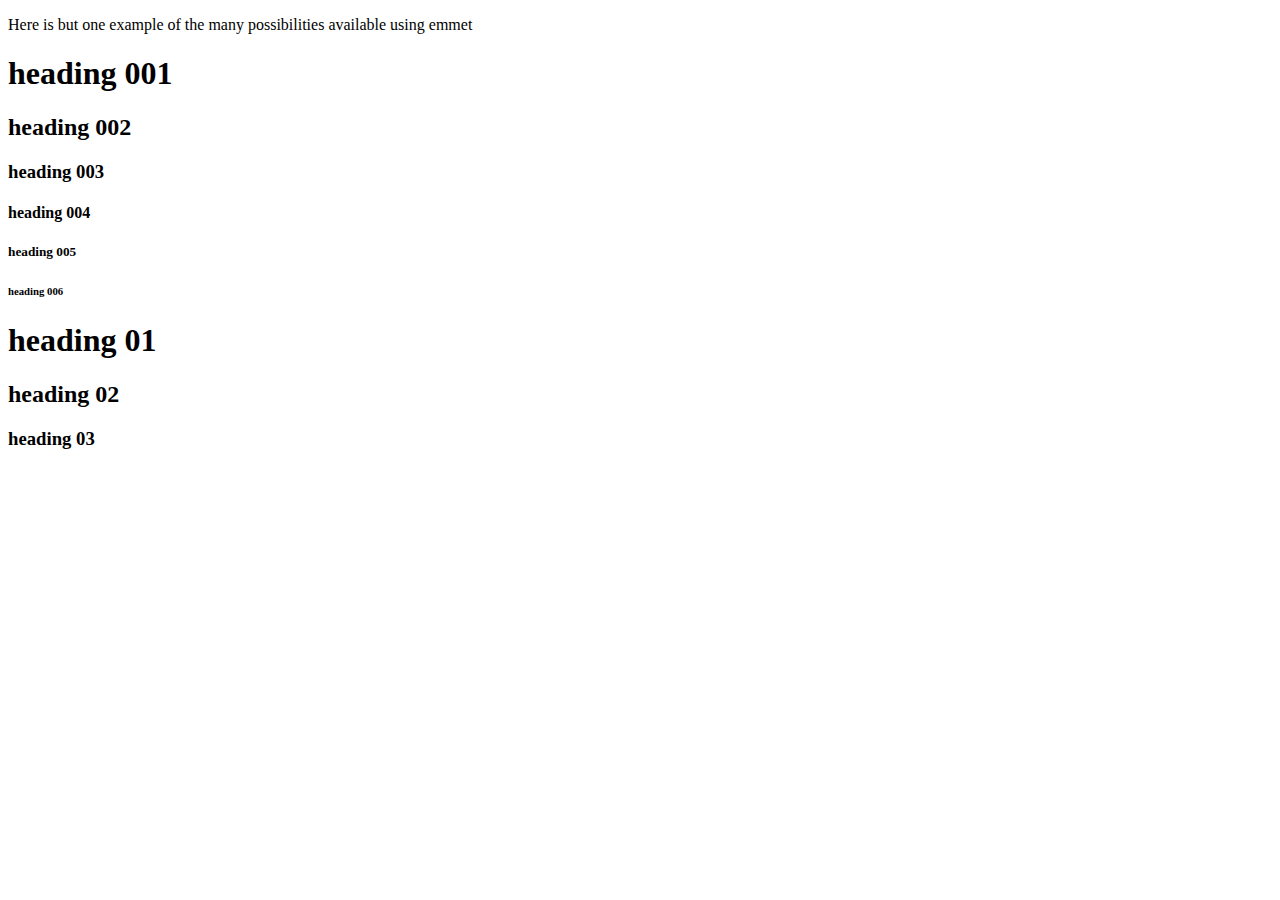
<file: 006_emmet/index.html>
<!DOCTYPE html>
<html lang="en">
  <head>
    <meta charset="UTF-8" />
    <meta name="viewport" content="width=device-width, initial-scale=1.0" />
    <title>Document</title>
  </head>
  <body>
    <!-- p{Here is but one example of the many possibilities available using emmet} -->
    <p>
      Here is but one example of the many possibilities available using emmet
    </p>

    <!-- h${heading $$$}*6 -->
    <h1>heading 001</h1>
    <h2>heading 002</h2>
    <h3>heading 003</h3>
    <h4>heading 004</h4>
    <h5>heading 005</h5>
    <h6>heading 006</h6>

    <h1>heading 01</h1>
    <h2>heading 02</h2>
    <h3>heading 03</h3>
  </body>
</html>
</file>
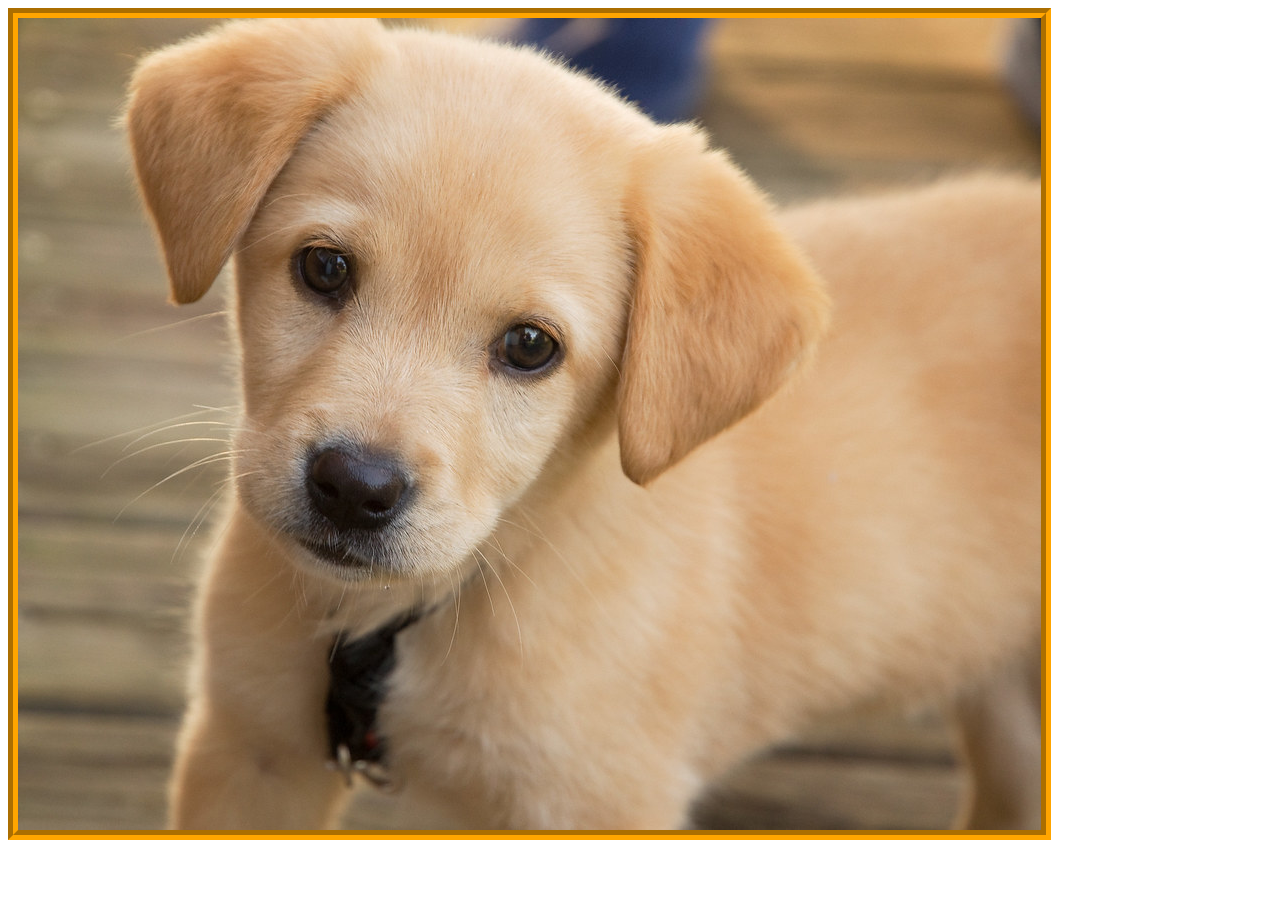
<file: 008_relative-vs-absolute-urls/index.html>
<!DOCTYPE html>
<html lang="en">
  <head>
    <meta charset="UTF-8" />
    <meta name="viewport" content="width=device-width, initial-scale=1.0" />
    <title>Document</title>
    <link rel="stylesheet" href="main.css" />
  </head>
  <body>
    <img src="img/puppy.jpg" alt="An image of a puppy." />
  </body>
</html>
</file>
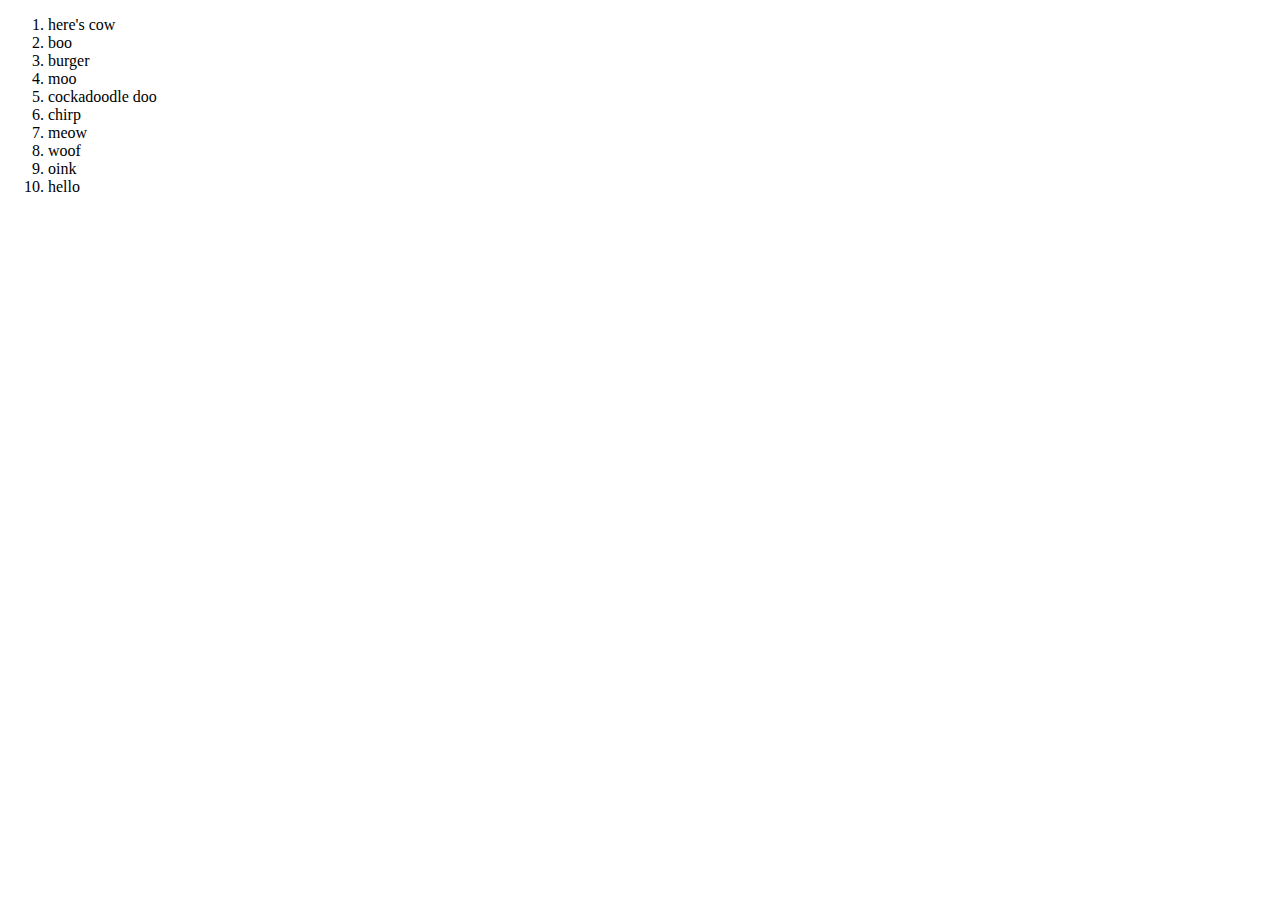
<file: 005_essentials-tags/ 03_unordered-list-element/index.html>
<!DOCTYPE html>
<html lang="en">
  <head>
    <meta charset="UTF-8" />
    <meta name="viewport" content="width=device-width, initial-scale=1.0" />
    <title>Document</title>
  </head>
  <body>
    <ol>
      <li>here's cow</li>
      <li>boo</li>
      <li>burger</li>
      <li>moo</li>
      <li>cockadoodle doo</li>
      <li>chirp</li>
      <li>meow</li>
      <li>woof</li>
      <li>oink</li>
      <li>hello</li>
    </ol>
  </body>
</html>
</file>
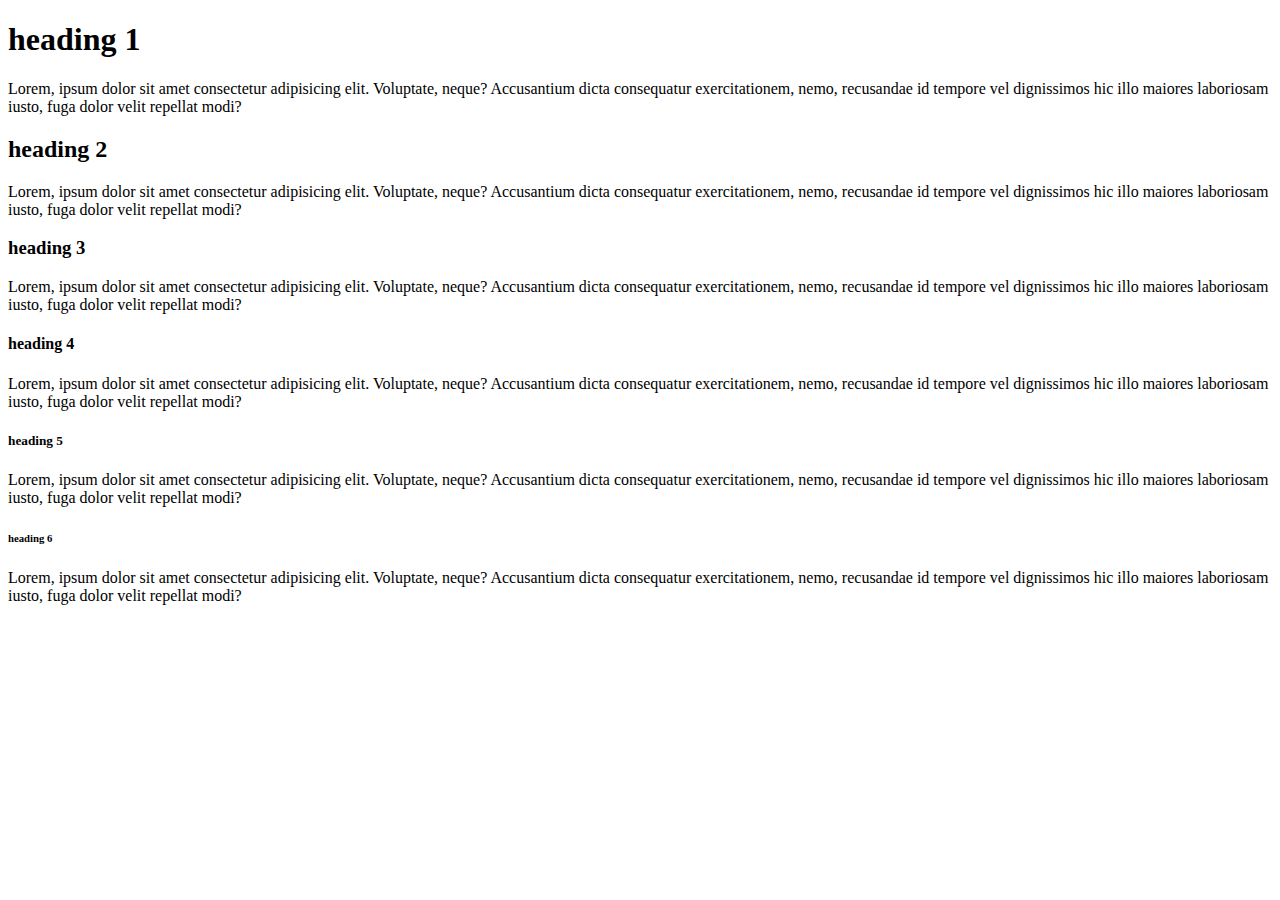
<file: 005_essentials-tags/02_heading-elements/index.html>
<!DOCTYPE html>
<html lang="en">
  <head>
    <meta charset="UTF-8" />
    <meta name="viewport" content="width=device-width, initial-scale=1.0" />
    <title>Document</title>
  </head>
  <body>
    <h1>heading 1</h1>
    <p>
      Lorem, ipsum dolor sit amet consectetur adipisicing elit. Voluptate,
      neque? Accusantium dicta consequatur exercitationem, nemo, recusandae id
      tempore vel dignissimos hic illo maiores laboriosam iusto, fuga dolor
      velit repellat modi?
    </p>
    <h2>heading 2</h2>
    <p>
      Lorem, ipsum dolor sit amet consectetur adipisicing elit. Voluptate,
      neque? Accusantium dicta consequatur exercitationem, nemo, recusandae id
      tempore vel dignissimos hic illo maiores laboriosam iusto, fuga dolor
      velit repellat modi?
    </p>
    <h3>heading 3</h3>
    <p>
      Lorem, ipsum dolor sit amet consectetur adipisicing elit. Voluptate,
      neque? Accusantium dicta consequatur exercitationem, nemo, recusandae id
      tempore vel dignissimos hic illo maiores laboriosam iusto, fuga dolor
      velit repellat modi?
    </p>
    <h4>heading 4</h4>
    <p>
      Lorem, ipsum dolor sit amet consectetur adipisicing elit. Voluptate,
      neque? Accusantium dicta consequatur exercitationem, nemo, recusandae id
      tempore vel dignissimos hic illo maiores laboriosam iusto, fuga dolor
      velit repellat modi?
    </p>
    <h5>heading 5</h5>
    <p>
      Lorem, ipsum dolor sit amet consectetur adipisicing elit. Voluptate,
      neque? Accusantium dicta consequatur exercitationem, nemo, recusandae id
      tempore vel dignissimos hic illo maiores laboriosam iusto, fuga dolor
      velit repellat modi?
    </p>
    <h6>heading 6</h6>
    <p>
      Lorem, ipsum dolor sit amet consectetur adipisicing elit. Voluptate,
      neque? Accusantium dicta consequatur exercitationem, nemo, recusandae id
      tempore vel dignissimos hic illo maiores laboriosam iusto, fuga dolor
      velit repellat modi?
    </p>
  </body>
</html>
</file>
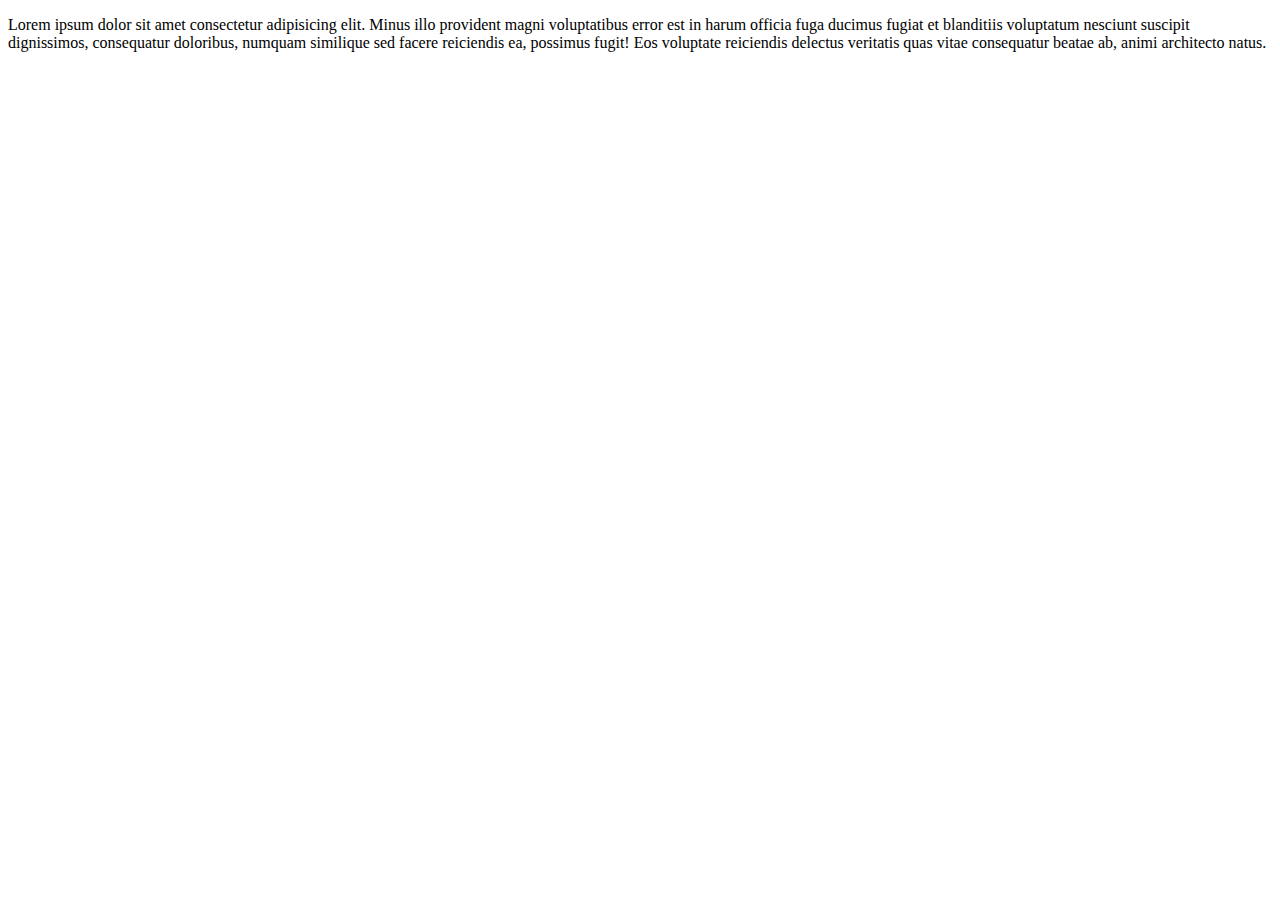
<file: 007_tag-attributes/01_link-element/index.html>
<!DOCTYPE html>
<html lang="en">
  <head>
    <meta charset="UTF-8" />
    <meta name="viewport" content="width=device-width, initial-scale=1.0" />
    <title>Document</title>
    <link rel="stylesheet" href="main.css" />
  </head>
  <body>
    <p>
      Lorem ipsum dolor sit amet consectetur adipisicing elit. Minus illo
      provident magni voluptatibus error est in harum officia fuga ducimus
      fugiat et blanditiis voluptatum nesciunt suscipit dignissimos, consequatur
      doloribus, numquam similique sed facere reiciendis ea, possimus fugit! Eos
      voluptate reiciendis delectus veritatis quas vitae consequatur beatae ab,
      animi architecto natus.
    </p>
  </body>
</html>
</file>
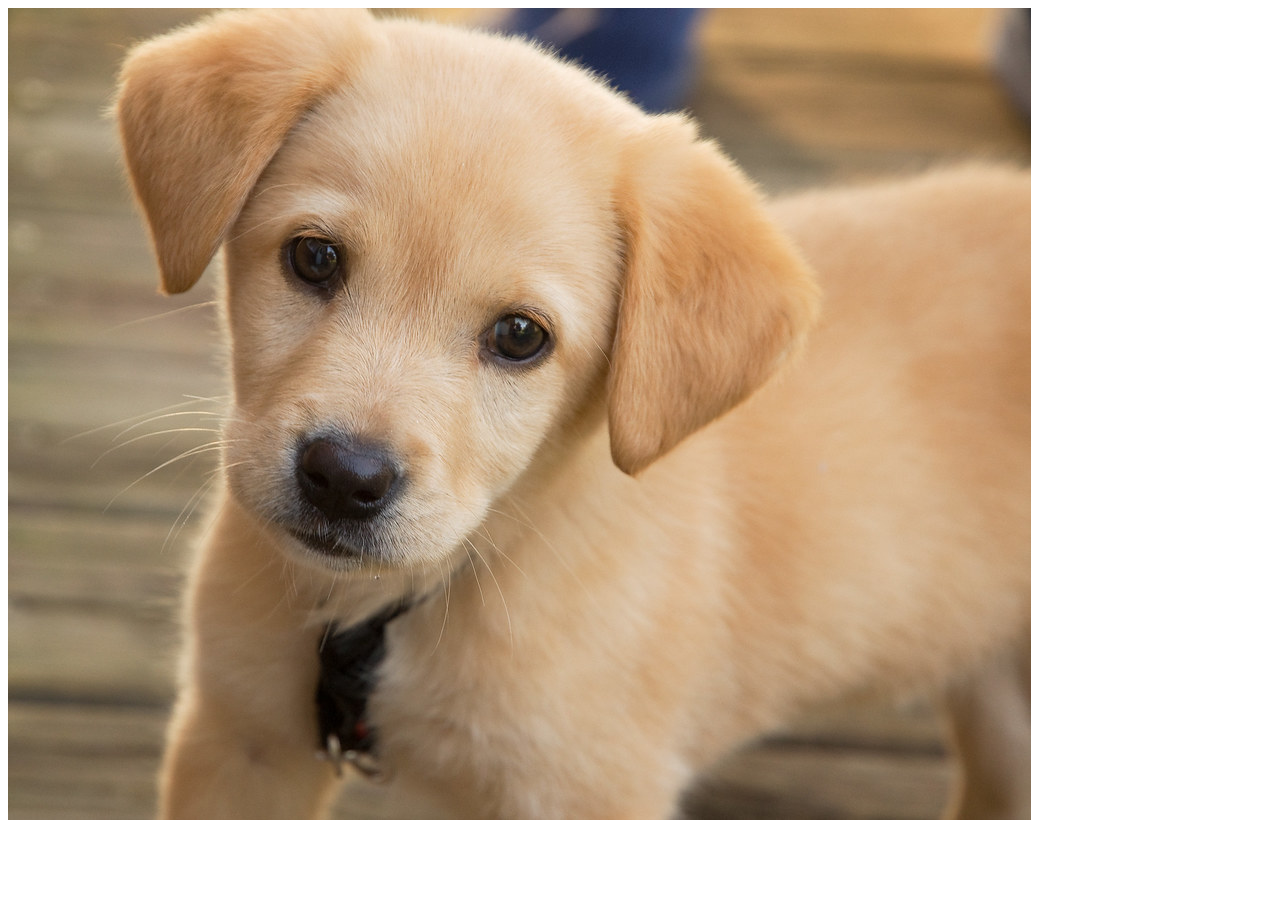
<file: 007_tag-attributes/02_image-element/index.html>
<!DOCTYPE html>
<html lang="en">
  <head>
    <meta charset="UTF-8" />
    <meta name="viewport" content="width=device-width, initial-scale=1.0" />
    <title>Document</title>
    <link rel="stylesheet" href="main.css" />
  </head>
  <body>
    <img src="puppy.jpg" alt="An image of a puppy." />
  </body>
</html>
</file>
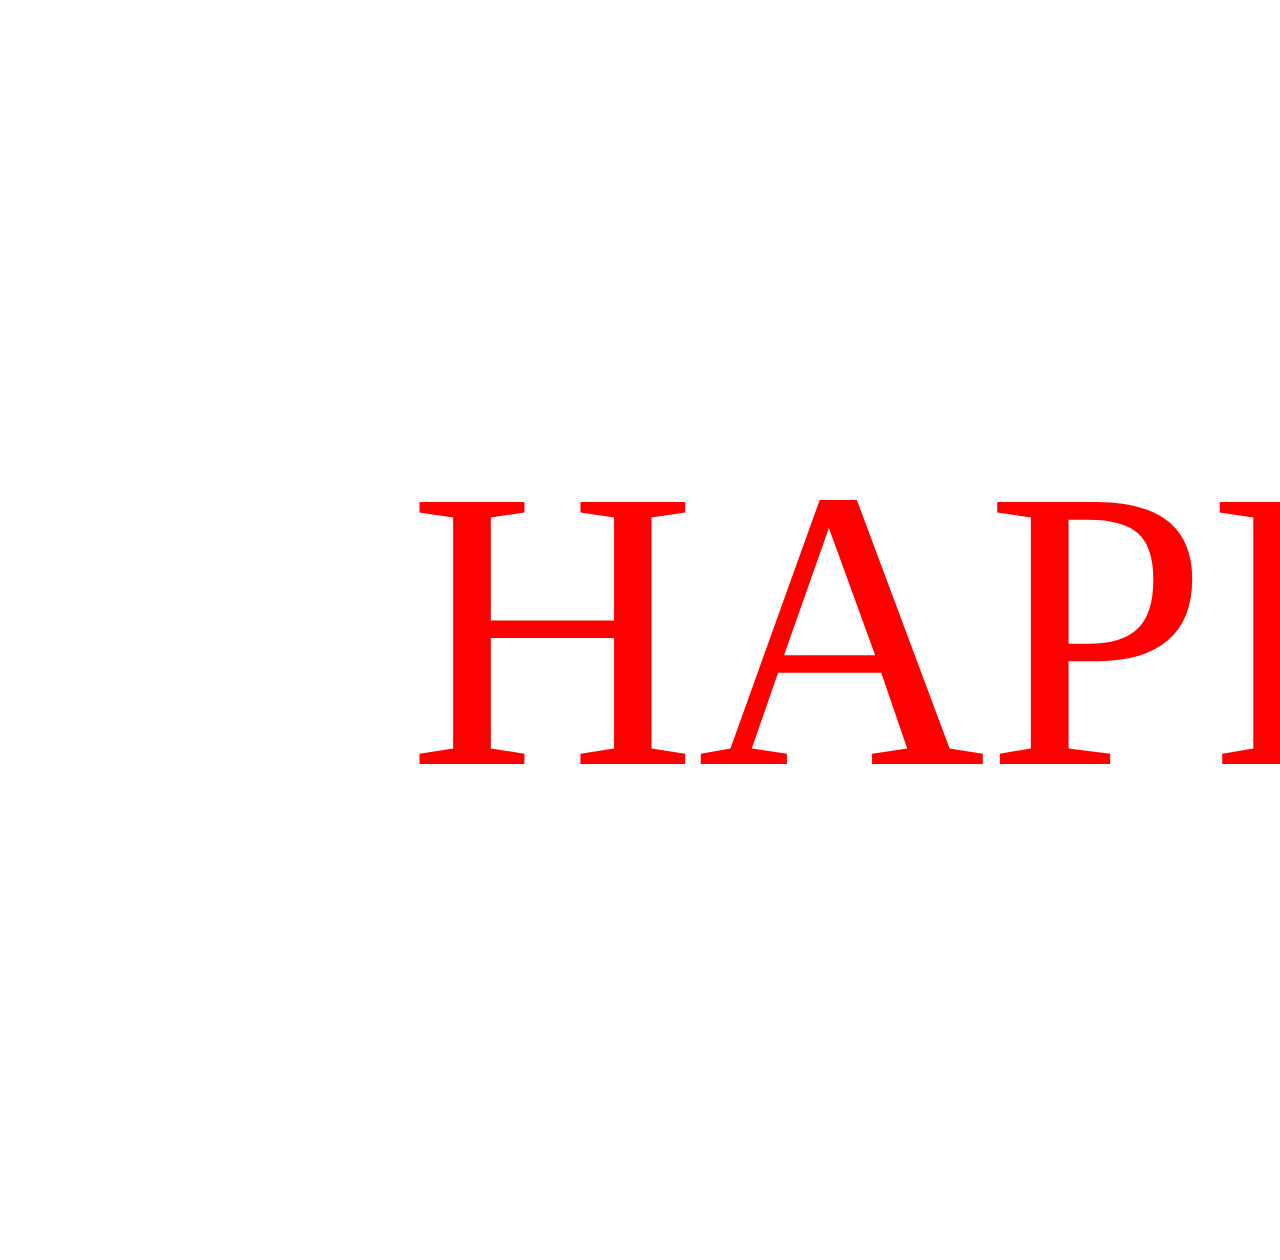
<file: 007_tag-attributes/04_paragraph-element/index.html>
<!DOCTYPE html>
<html lang="en">
  <head>
    <meta charset="UTF-8" />
    <meta name="viewport" content="width=device-width, initial-scale=1.0" />
    <title>Document</title>
    <link rel="stylesheet" href="main.css" />
  </head>
  <body>
    <p class="happiness">HAPPY!</p>
  </body>
</html>
</file>
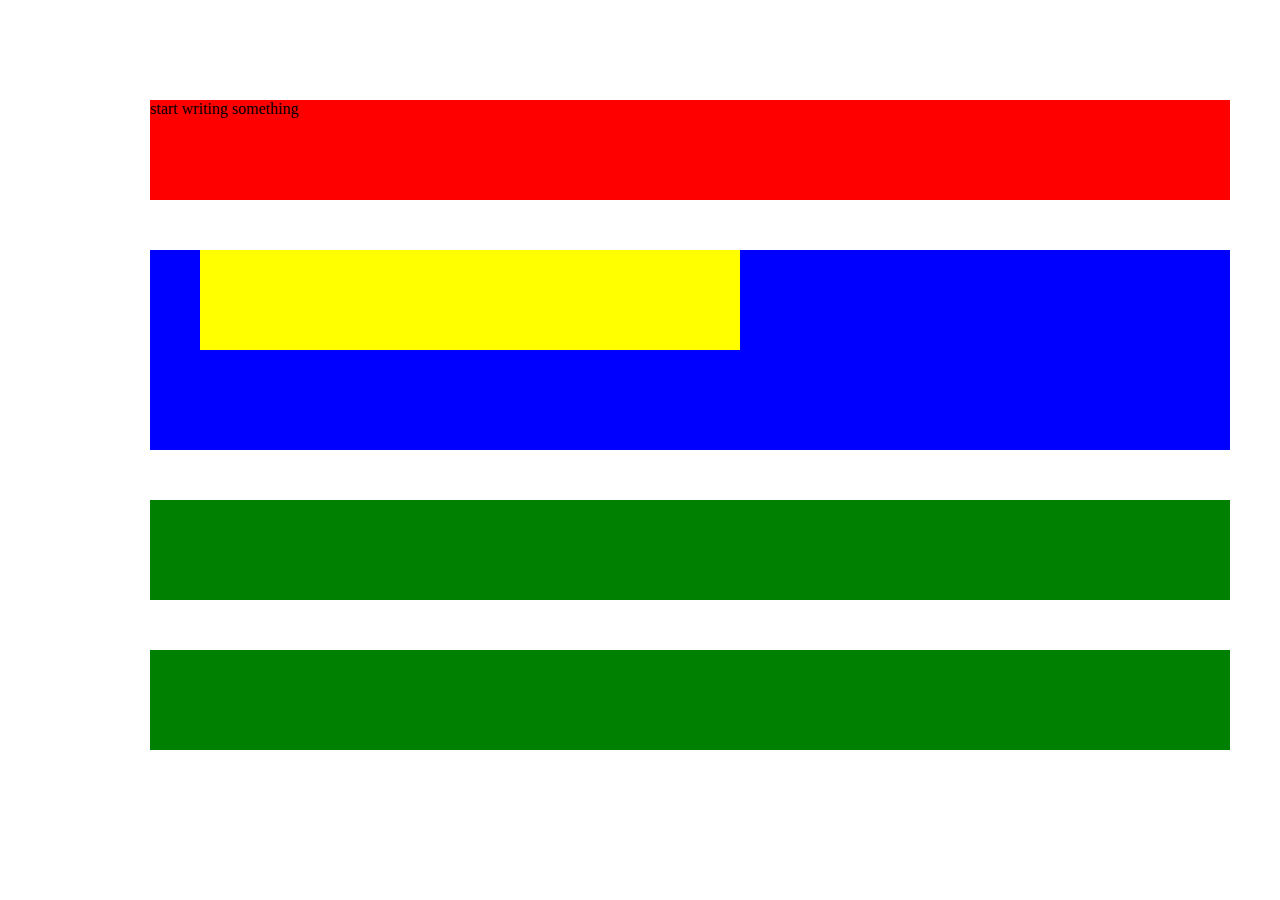
<file: test.html>
<!DOCTYPE html>
<html lang="en">
<head>
    <meta charset="UTF-8">
    <meta name="viewport" content="width=device-width, initial-scale=1.0">
    <title>Bryce</title>
    <link rel="stylesheet" href="test.css">
</head>
<body>
    <header>start writing something</header>

    <section>
        <article></article>
    </section>

    <aside></aside>

    <footer></footer>
</body>
</html>
</file>
<file: 008_relative-vs-absolute-urls/main.css>
img {
  border: 10px groove orange;
}
</file>
<file: 007_tag-attributes/01_link-element/main.css>
div {
  width: 100px;
  height: 100px;
  background-color: red;
}
</file>
<file: 007_tag-attributes/02_image-element/main.css>
div {
  width: 100px;
  height: 100px;
  background-color: red;
}
</file>
<file: 007_tag-attributes/04_paragraph-element/main.css>
.happiness {
  color: red;
  font-size: 400px;
  margin-left: 400px;
}
</file>
<file: test.css>
* {margin: 50px;}

header {
    width: 100%;
    height:  100px;
    background-color: red;
}

section {
    width: 100%;
    height: 200px;
    background-color: blue;
}

article {
    width: 50%;
    height: 100px;
    background-color: yellow;
}

aside, footer {
    width: 100%;
    height: 100px;
    background-color: green;
}
</file>
